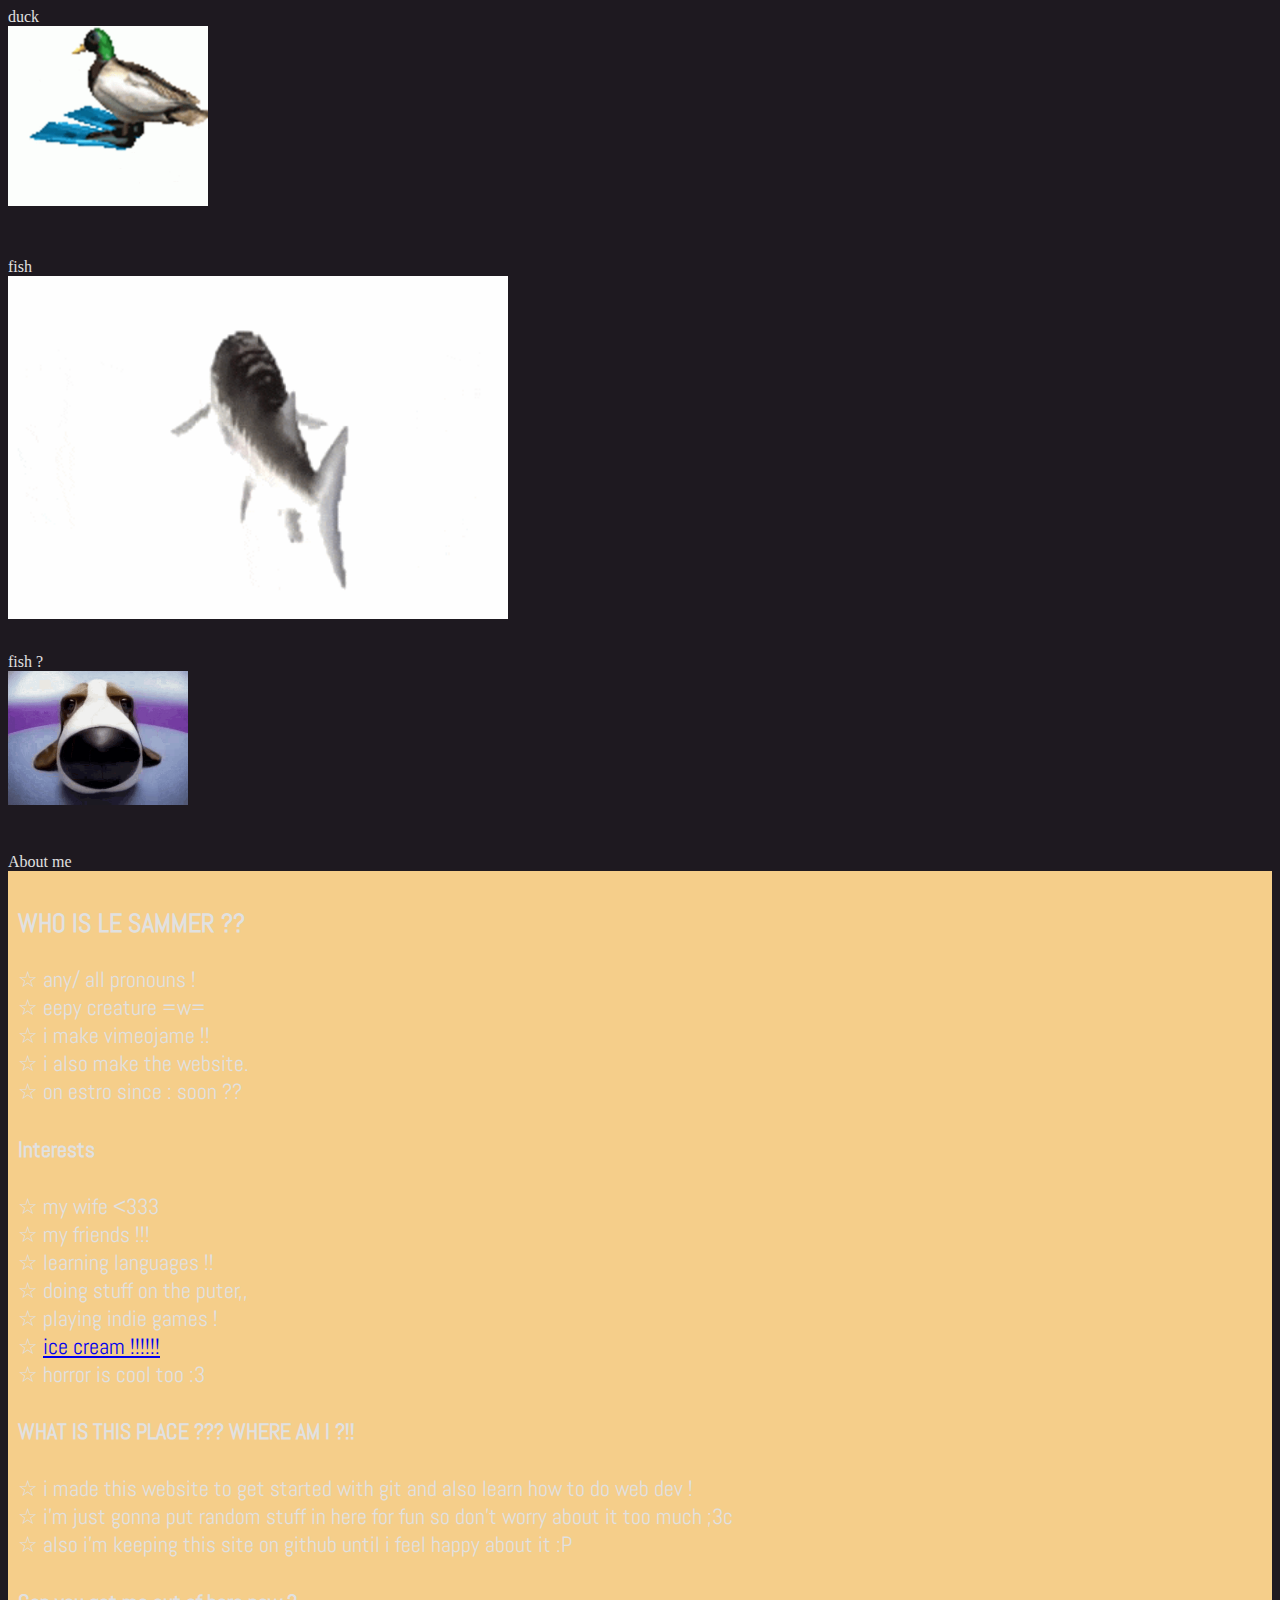
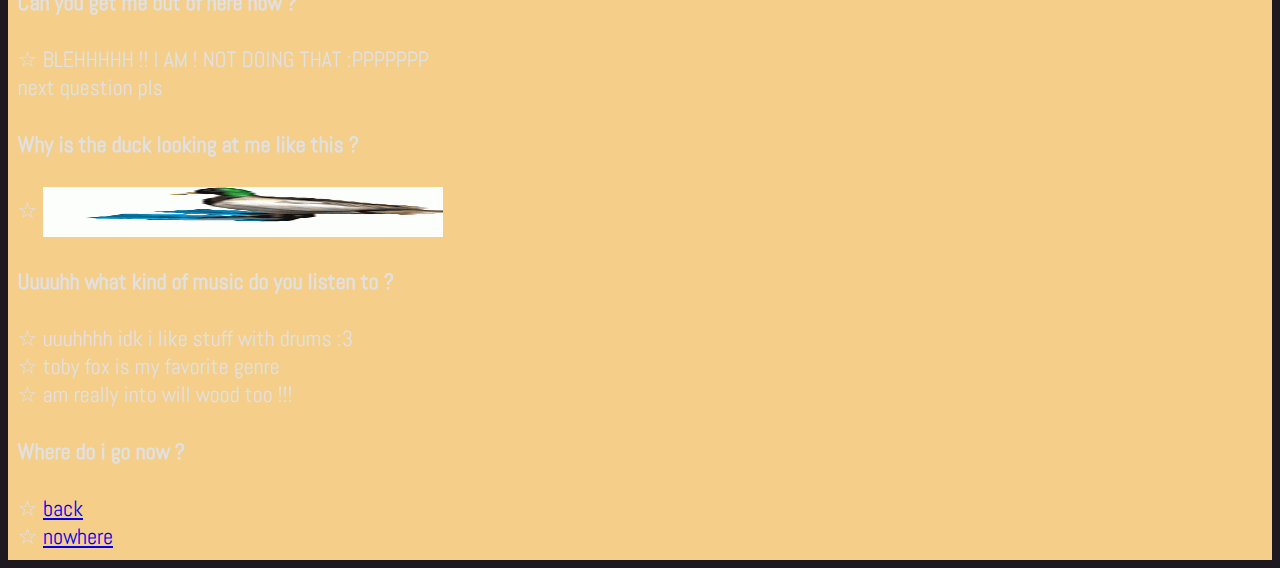
<file: about.html>
<!DOCTYPE html>
<html>

<head>
    <link href="style.css" rel="stylesheet" />
    <link href='https://fonts.googleapis.com/css?family=Abel' rel='stylesheet'>
    <script src = "windows.js"></script>
    <title>My epic website !</title>

    <style>
        .site {

            padding: 10px;
            font-family: "Abel" ; 
            background-color: #F5CE8A;
            font-size: 22px;
            

        }

        #duck {

            width: 250px;
            height : 250px;
            z-index: 20;

        }

        #fish {

            width : 500px;
            height : 395px;
            z-index: 15;

        }

        #dog {

            width : 200px;
            height : 200px;
            z-index: 25;

        }


    </style>
</head>


<body>

    <div class = "window draggable animated" id = "duck">
        <div class = "top-bar">
            duck

                <div class = "buttons-wrapper">
                    <div class = "btn"></div>
                    <div class = "btn"></div>
                    <div class = "btn"></div>
                </div>
        </div>

        <div class = "window-body centered">
                <img class = "bordered" src = "images/duck.gif" alt = "duck" width="200">
        </div>
    </div>

    <div class = "window draggable animated" id = "fish">
        <div class = "top-bar">
            fish

                <div class = "buttons-wrapper">
                    <div class = "btn"></div>
                    <div class = "btn"></div>
                    <div class = "btn"></div>
                </div>
        </div>

        <div class = "window-body centered">
                <img class = "bordered" src = "images/fish.gif" alt = "duck" width="500">
        </div>
    </div>

    <div class = "window draggable animated" id = "dog">
        <div class = "top-bar">
            fish ?

                <div class = "buttons-wrapper">
                    <div class = "btn"></div>
                    <div class = "btn"></div>
                    <div class = "btn"></div>
                </div>
        </div>

        <div class = "window-body centered">
                <img class = "bordered" src = "images/dog.gif" alt = "dog" width="180">
        </div>
    </div>


    <div class = "main-container">

        <div class = "window-big draggable">
            <div class = "top-bar">
                
                About me

                <div class = "buttons-wrapper">
                    <div class = "btn"></div>
                    <div class = "btn"></div>
                    <div class = "btn"></div>
                </div>

            </div>

            <div class = "window-body">

                <div class = "subpage">

                    <div class = "site">

                        <h3>WHO IS LE SAMMER ??</h3> 
                        ☆ any/ all pronouns !<br>
                        ☆ eepy creature =w=<br>
                        ☆ i make vimeojame !!<br>
                        ☆ i also make the website.<br>
                        ☆ on estro since : soon ??

                        <h4>Interests</h4>
                        ☆ my wife &lt;333 <br>
                        ☆ my friends !!!<br>
                        ☆ learning languages !!<br>
                        ☆ doing stuff on the puter,,<br>
                        ☆ playing indie games !<br>
                        ☆ <a href = "./yummy.html">ice cream !!!!!!</a> <br>
                        ☆ horror is cool too :3

                        <h4>WHAT IS THIS PLACE ??? WHERE AM I ?!!</h4>
                        ☆ i made this website to get started with git and also learn
                        how to do web dev !<br>
                        ☆ i'm just gonna put random stuff in here for fun
                        so don't worry about it too much ;3c<br>
                        ☆ also i'm keeping this site on github until i feel
                        happy about it :P

                        <h4>Can you get me out of here now ?</h4>
                        ☆ BLEHHHHH !! I AM ! NOT DOING THAT :PPPPPPP<br>
                        next question pls

                        <h4>Why is the duck looking at me like this ?</h4>
                        ☆
                        <img src = "images/duck.gif" style="vertical-align:middle" alt = "duck" width="400" height = "50">

                        <h4>Uuuuhh what kind of music do you listen to ?</h4>
                        ☆ uuuhhhh idk i like stuff with drums :3<br>
                        ☆ toby fox is my favorite genre<br>
                        ☆ am really into will wood too !!!

                        <h4>Where do i go now ?</h4>
                        ☆ <a href = "../">back</a><br>
                        ☆ <a href = "./nowhere.html">nowhere</a>

                        <br>


                    </div>

                </div>

            </div>

        </div>

    </div>

</body>

</html>

<!--test-->
</file>
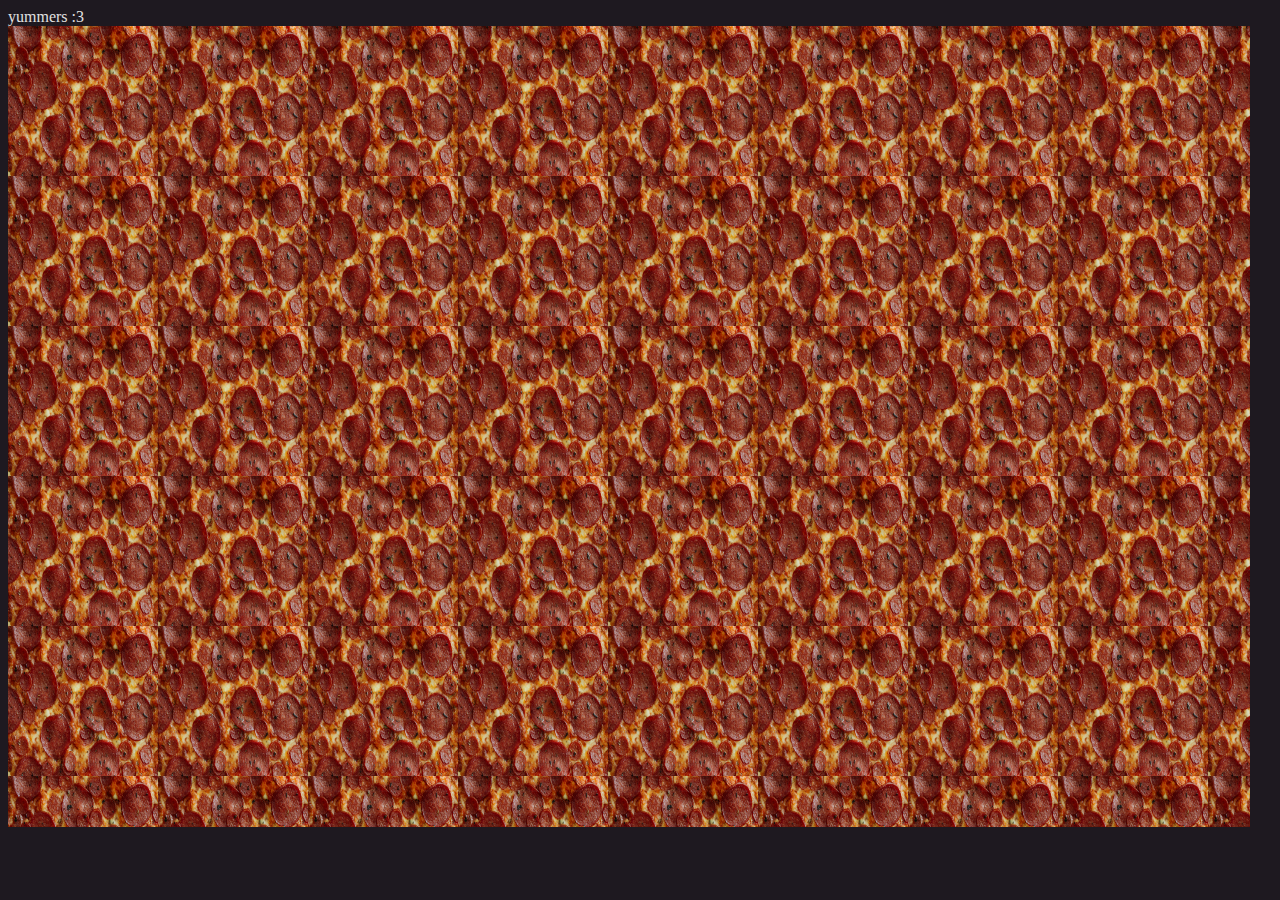
<file: yummy.html>
<!DOCTYPE html>
<html>

    <head>
        <link href="style.css" rel="stylesheet" />
        <script src = "windows.js"></script>

        <style>
            #pizza {
                width : 99vw;
                height : 98vh;
            }

            .pizza-place {

                background-image: url("images/pizza.jpg");
                background-repeat: repeat;
                width : 97vw;
                height : 89vh;
                background-size: 150px 150px;

            }

        </style>

        <title>THE YUMMY</title>
    </head>

    <body>

        <div class = "window" id = "pizza">
            <div class = "top-bar">
                yummers :3

                <div class = "buttons-wrapper">
                    <div class = "btn"></div>
                    <div class = "btn"></div>
                    <div class = "btn"></div>
                </div>
            </div>

            <div class = "window-body">
                <div class = "pizza-place centered bordered"></div>
            </div>

        </div>

    </body>



</html>
</file>
<file: style.css>
body {

    background-color: rgb(30, 25, 32);
    color: rgb(225, 225, 225);
    box-sizing: border-box;
    overflow: hidden;

}

nav>a {

    color: rgb(225, 225, 225);
    text-decoration: none;
    font-size: clamp(1rem, 2vw, 2rem);
    display: flex;
    padding: 1vw;
    padding-left: 5%;
    padding-right: 5%;
    font-family: 'Gill Sans', 'Gill Sans MT', Calibri, 'Trebuchet MS', sans-serif;
    font-weight: 450;
    align-items: center;

}

nav {

    position: sticky;
    top: 0;
    display: flex;
    width: 100%;

}
</file>
